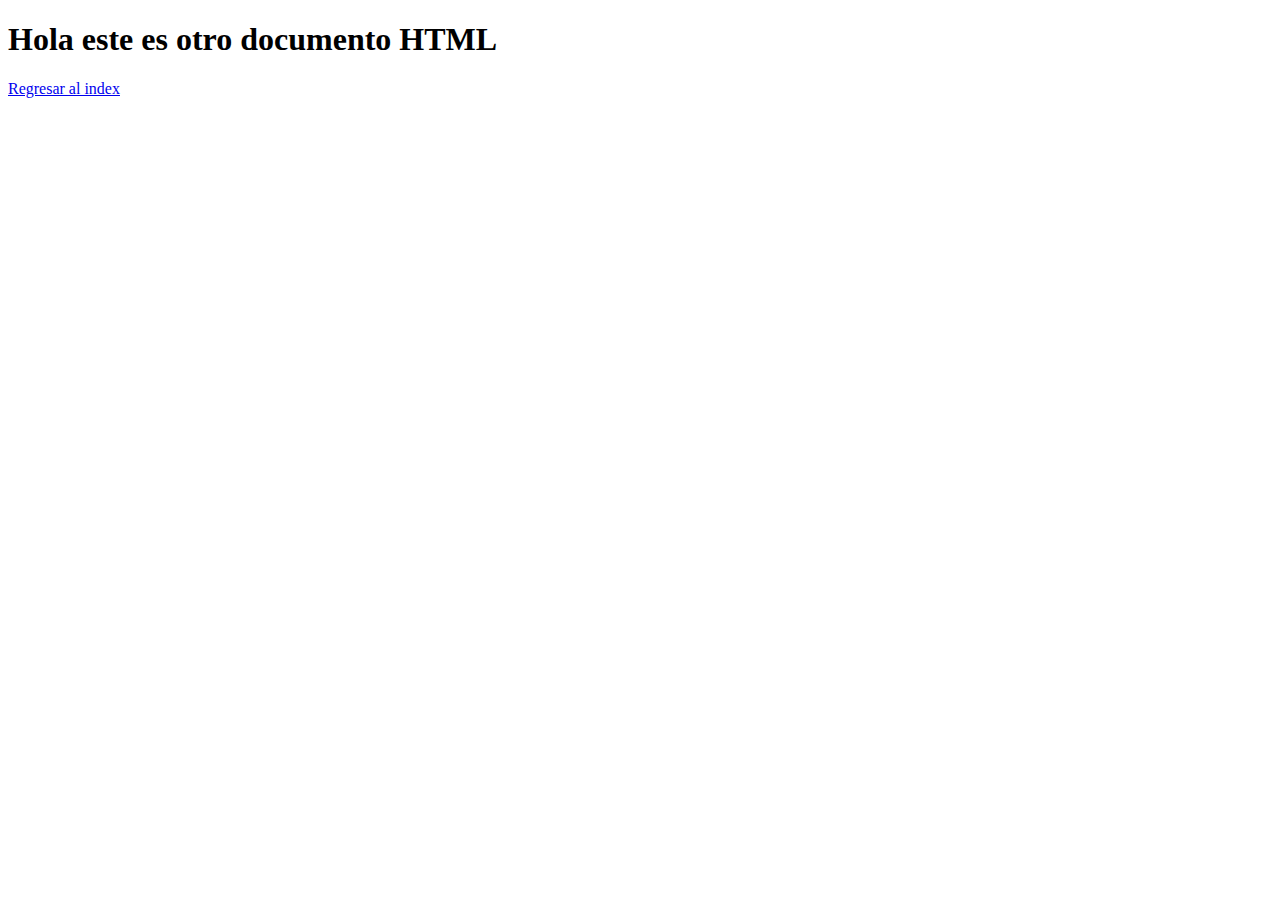
<file: Fundamentos de HTML/hola.html>
<!DOCTYPE html>
<html lang="en">
<head>
    <meta charset="UTF-8">
    <meta http-equiv="X-UA-Compatible" content="IE=edge">
    <meta name="viewport" content="width=device-width, initial-scale=1.0">
    <title>Hola</title>
</head>
<body>
    <h1>Hola este es otro documento HTML</h1>
    <a href="index_2.html">Regresar al index</a>
</body>
</html>
</file>
